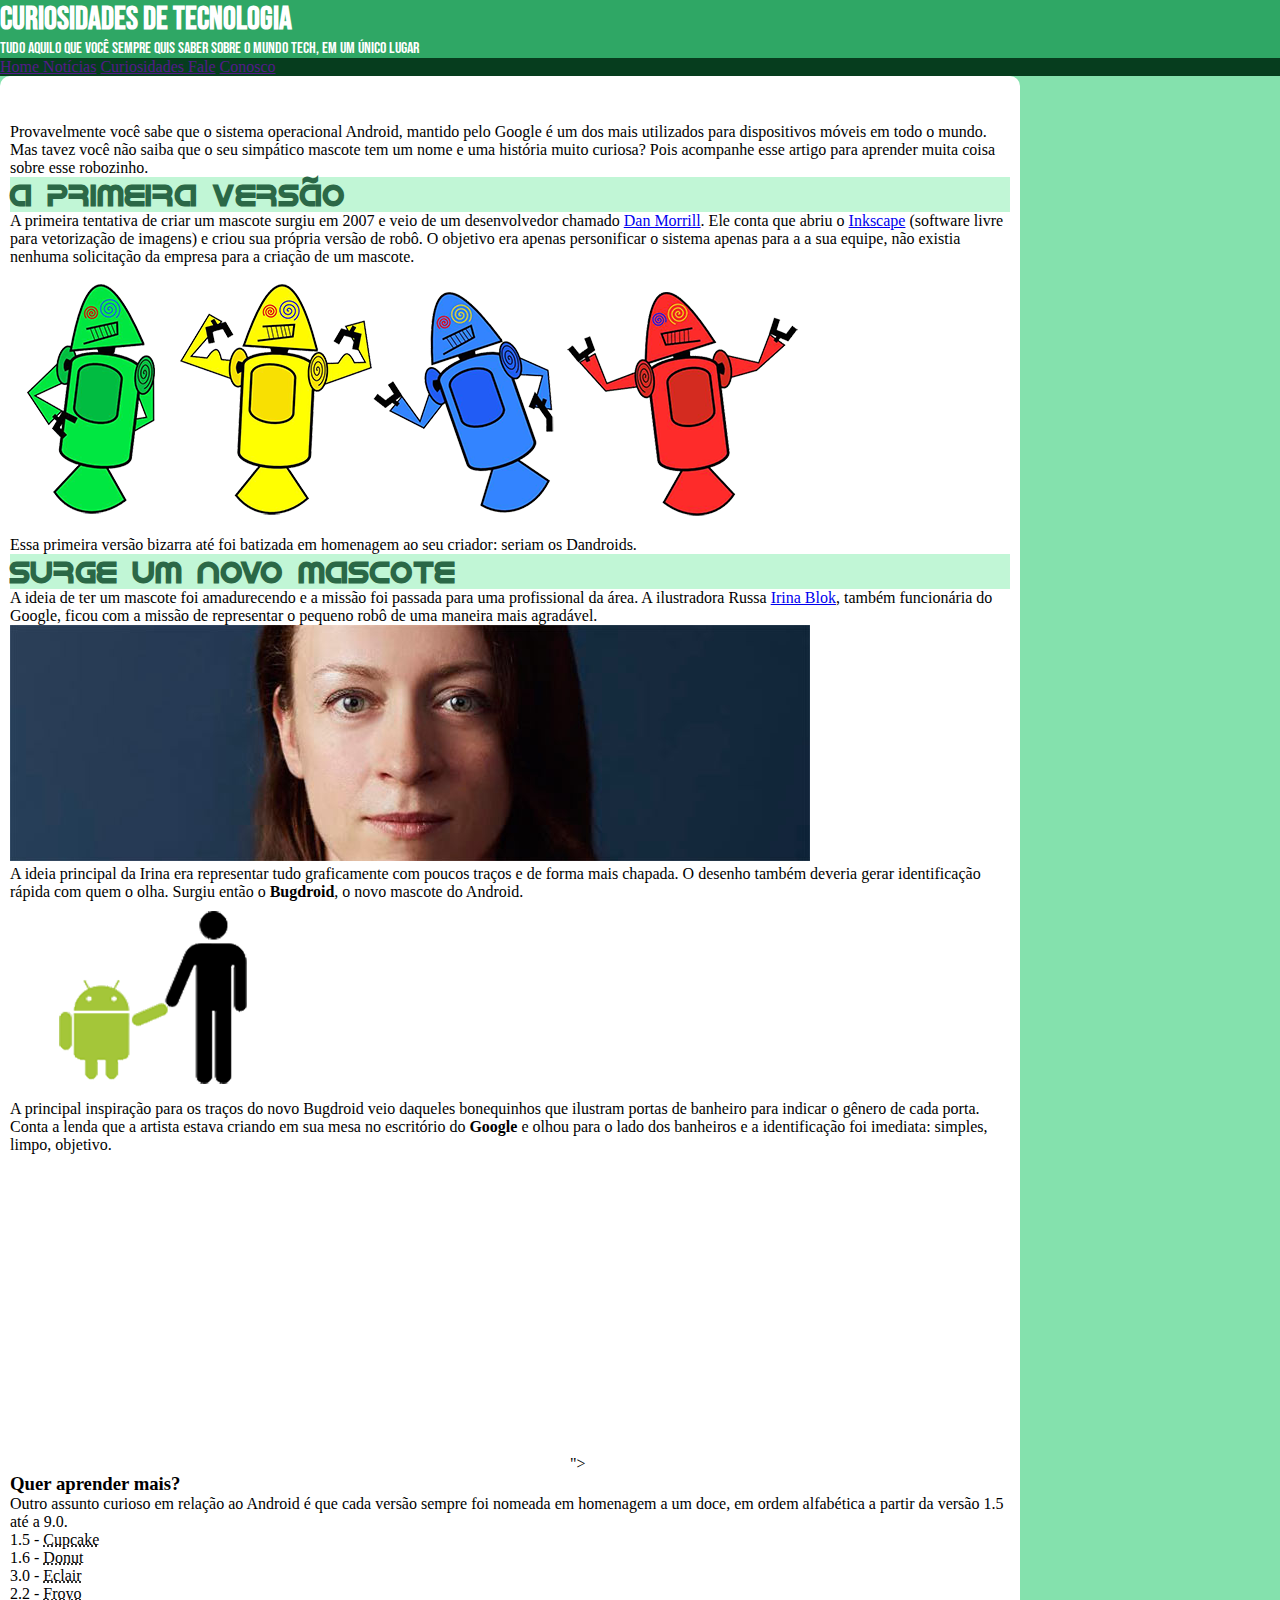
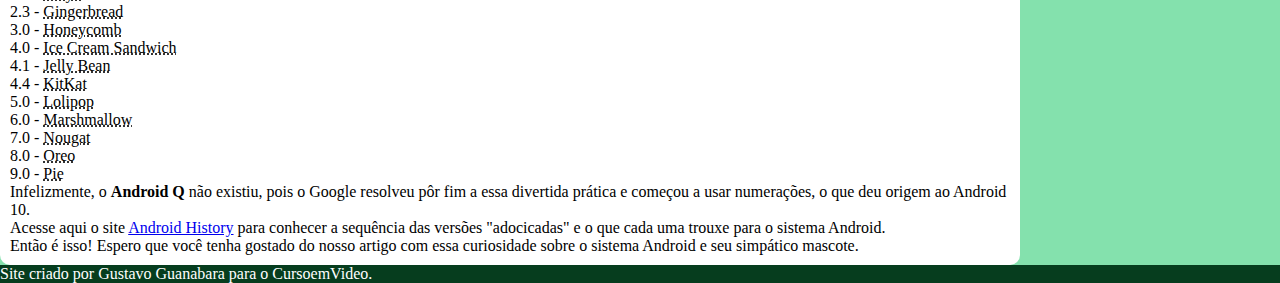
<file: Android/android.html>
<!DOCTYPE html>
<html lang="en">
<head>
    <meta charset="UTF-8">
    <meta http-equiv="X-UA-Compatible" content="IE=edge">
    <meta name="viewport" content="width=device-width, initial-scale=1.0">
    <link rel="stylesheet" href="style.css">
    <link rel="shortcut icon" href="imagens/favicon.ico" type="image/x-icon">
    <title>Andoid</title>

</head>
<body>
    <header>
        <h1> Curiosidades de Tecnologia</h1>    
        <p>Tudo aquilo que você sempre quis saber sobre o mundo Tech, em um único lugar</p>
    </header>
    <nav>
        <a href="">Home </a> 
        <a href="">Notícias</a>
        <a href="">Curiosidades </a> 
        <a href="">Fale</a> 
        <a href="">Conosco</a>
    </nav>
    <main>
        <article>

            <h1>História do Mascote do Android</h1>
            
            <p>
                Provavelmente você sabe que o sistema operacional Android, mantido pelo Google é um dos mais utilizados para dispositivos móveis em todo o mundo. Mas tavez você não saiba que o seu simpático mascote tem um nome e uma história muito curiosa? Pois acompanhe esse artigo para aprender muita coisa sobre esse robozinho.
            </p>
    
            <div class="subtitle">
                <h2>A primeira versão</h2>
            </div>
            
            <p>
                A primeira tentativa de criar um mascote surgiu em 2007 e veio de um desenvolvedor chamado <a href="https://androidcommunity.com/dan-morrill-shows-us-the-android-mascot-that-almost-was-20130103/">Dan Morrill</a>. Ele conta que abriu o <a href="https://inkscape.org/pt-br/">Inkscape</a> (software livre para vetorização de imagens) e criou sua própria versão de robô. O objetivo era apenas personificar o sistema apenas para a a sua equipe, não existia nenhuma solicitação da empresa para a criação de um mascote.
            </p>
            
            <picture>
                <img src="imagens/dan-droids.png" alt="Primeiro mascote do Android">
            </picture>
    
            <p>
                Essa primeira versão bizarra até foi batizada em homenagem ao seu criador: seriam os Dandroids.
            </p>
            
    
            <div class="subtitle">
                <h2>Surge um novo mascote</h2>
            </div>
            
            <p>
                A ideia de ter um mascote foi amadurecendo e a missão foi passada para uma profissional da área. A ilustradora Russa <a href="https://www.instagram.com/creativeblok/">Irina Blok</a>, também funcionária do Google, ficou com a missão de representar o pequeno robô de uma maneira mais agradável.
            </p>
            
    
            <picture>
                <img src="imagens/irina-blok.jpg" alt="Irina Block, criadora do Bugdroid">
            </picture>
    
            <p>
                A ideia principal da Irina era representar tudo graficamente com poucos traços e de forma mais chapada. O desenho também deveria gerar identificação rápida com quem o olha. Surgiu então o <strong>Bugdroid</strong>, o novo mascote do Android.
            </p>
            
    
            <picture>
                <img src="imagens/bugdroid.png" alt="Bugdroid">
            </picture>
    
            <p>
                A principal inspiração para os traços do novo Bugdroid veio daqueles bonequinhos que ilustram portas de banheiro para indicar o gênero de cada porta. Conta a lenda que a artista estava criando em sua mesa no escritório do <strong>Google</strong> e olhou para o lado dos banheiros e a identificação foi imediata: simples, limpo, objetivo.
            </p>
    
            <iframe width="560" height="315" src="https://www.youtube.com/embed/l2UDgpLz20M" title="YouTube video player" frameborder="0" allow="accelerometer; autoplay; clipboard-write; encrypted-media; gyroscope; picture-in-picture" allowfullscreen></iframe>">
            
            <aside>
                <h3>Quer aprender mais?</h3>
                <p>
                    Outro assunto curioso em relação ao Android é que cada versão sempre foi nomeada em homenagem a um doce, em ordem alfabética a partir da versão 1.5 até a 9.0.
                </p>
                
                
                <ul>
                    <li>1.5 - <abbr title="Bolo de copo">Cupcake</abbr></li>
                    <li>1.6 - <abbr title="Rosquinha">Donut</abbr> </li>
                    <li>3.0 - <abbr title="Bomba de chocolate">Eclair</abbr> </li>
                    <li>2.2 - <abbr title="">Froyo</abbr> </li>
                    <li>2.3 - <abbr title="Biscoito dde gengibre">Gingerbread</abbr> </li>
                    <li>3.0 - <abbr title="Favo de mel">Honeycomb</abbr> </li>
                    <li>4.0 - <abbr title="Sanduiche de Sorvete">Ice Cream Sandwich</abbr> </li>
                    <li>4.1 - <abbr title="Jujuba">Jelly Bean</abbr> </li>
                    <li>4.4 - <abbr title="KitKat">KitKat</abbr> </li>
                    <li>5.0 - <abbr title="Pirulito">Lolipop</abbr> </li>
                    <li> 6.0 - <abbr title="Marshmallow">Marshmallow</abbr> </li>
                    <li>7.0 - <abbr title="Torrone">Nougat</abbr> </li>
                    <li>8.0 - <abbr title="Biscoito rechada">Oreo</abbr> </li>
                    <li>9.0 - <abbr title="Torta">Pie</abbr> </li>

                </ul>
                
               <p>Infelizmente, o <strong>Android Q</strong> não existiu, pois o Google resolveu pôr fim a essa divertida prática e começou a usar numerações, o que deu origem ao Android 10.</p> 
        
              <p> Acesse aqui o site <a href="https://www.android.com/intl/pt-BR_br/what-is-android/" target="blank">Android History</a> para conhecer a sequência das versões "adocicadas" e o que cada uma trouxe para o sistema Android.</p> 
            </aside>

           <p>Então é isso! Espero que você tenha gostado do nosso artigo com essa curiosidade sobre o sistema Android e seu simpático mascote.
           </p> 
        </article>
    </main>
    <footer>
        <p>Site criado por Gustavo Guanabara para o CursoemVideo.</p>
    </footer>
</body>
</html>
</file>
<file: Android/style.css>
@charset "UTF-8";

/* importando uma fonta externa no google fonts */
@import url('https://fonts.googleapis.com/css2?family=Bebas+Neue&display=swap');

/* importando uma fonte salva na maquina */
@font-face {
    font-family: "Android";
    src: url("fontes/idroid.otf") format("opentype");
    font-weight: normal;
}

* {
    margin: 0px;
    padding: 0px;
}

body {
    background-color: #84E1AD;
}

header {
    background-color: #2FA765;
    color: white;
    min-width: 100px;
    font-family: 'Bebas Neue', cursive;
}

nav {
    background-color: #063d1e;
}

main {
    background-color: white;
    border-radius: 10px;
    padding: 10px;
    width: 1000px;
}

main h1 {
    color: #ffffff;
}

main h2 {
    font-family: 'Android', cursive;
}

footer {
    color: white;
    background-color: #063d1e;
}

.subtitle {
    background-color: #c1f6d6;
    font-size: 20px;
    color: #2B6847;
}

anside {
    background-color: #c1f6d6;
}
</file>
